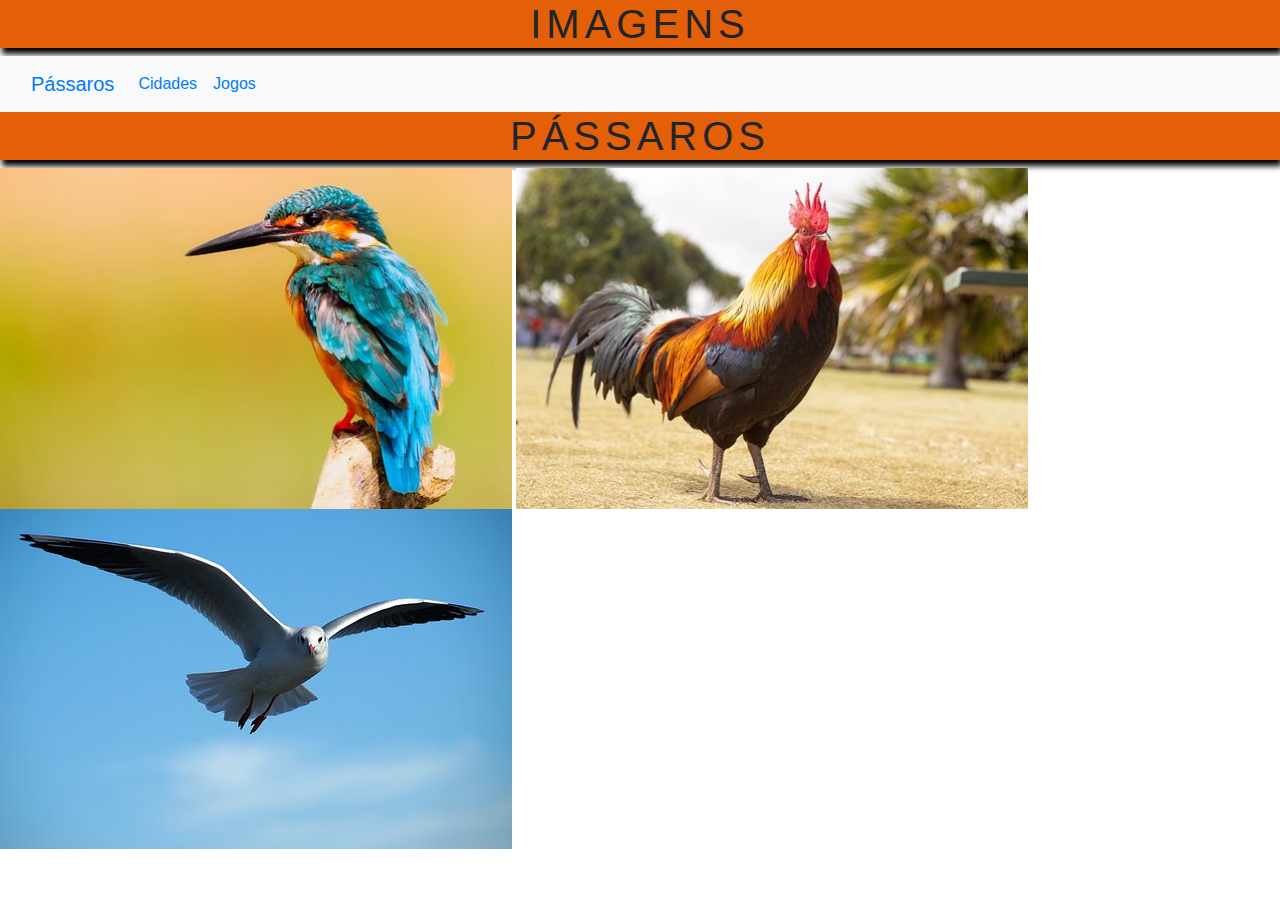
<file: index.html>
<!DOCTYPE html>
<html lang="pt-br">
<head>
    <meta charset="UTF-8">
    <meta http-equiv="X-UA-Compatible" content="IE=edge">
    <meta name="viewport" content="width=device-width, initial-scale=1.0">
    <title>Document</title>
    <link rel="stylesheet" href="estilo.css">
    <link rel="stylesheet" href="https://cdn.jsdelivr.net/npm/bootstrap@4.3.1/dist/css/bootstrap.min.css" integrity="sha384-ggOyR0iXCbMQv3Xipma34MD+dH/1fQ784/j6cY/iJTQUOhcWr7x9JvoRxT2MZw1T" crossorigin="anonymous">
</head>
<body>
    <h1>Imagens</h1>
    <nav class="navbar navbar-expand-lg bg-light">
        <div class="container-fluid">
          <a class="navbar-brand" href="index.html">Pássaros</a>
          <button class="navbar-toggler" type="button" data-bs-toggle="collapse" data-bs-target="#navbarSupportedContent" aria-controls="navbarSupportedContent" aria-expanded="false" aria-label="Toggle navigation">
            <span class="navbar-toggler-icon"></span>
          </button>
          <div class="collapse navbar-collapse" id="navbarSupportedContent">
            <ul class="navbar-nav me-auto mb-2 mb-lg-0">
              <li class="nav-item">
                <a class="nav-link active" aria-current="page" href="index2.html">Cidades</a>
              </li>
              <li class="nav-item">
                <a class="nav-link" href="index3.html">Jogos</a>
              </li>
            </ul>
          </div>
        </div>
      </nav>
    
    <h1>Pássaros</h1>
    <img src="imagem2.jpg" width="40% " height="20%" alt="">
    <img src="imagen8.jpg" width="40% " height="20%" alt="">
    <img src="imagen7.jpg" width="40% " height="20%"  alt="">

    <script src="https://code.jquery.com/jquery-3.3.1.slim.min.js" integrity="sha384-q8i/X+965DzO0rT7abK41JStQIAqVgRVzpbzo5smXKp4YfRvH+8abtTE1Pi6jizo" crossorigin="anonymous"></script>
<script src="https://cdn.jsdelivr.net/npm/popper.js@1.14.7/dist/umd/popper.min.js" integrity="sha384-UO2eT0CpHqdSJQ6hJty5KVphtPhzWj9WO1clHTMGa3JDZwrnQq4sF86dIHNDz0W1" crossorigin="anonymous"></script>
<script src="https://cdn.jsdelivr.net/npm/bootstrap@4.3.1/dist/js/bootstrap.min.js" integrity="sha384-JjSmVgyd0p3pXB1rRibZUAYoIIy6OrQ6VrjIEaFf/nJGzIxFDsf4x0xIM+B07jRM" crossorigin="anonymous"></script>
</body>
</html>
</file>
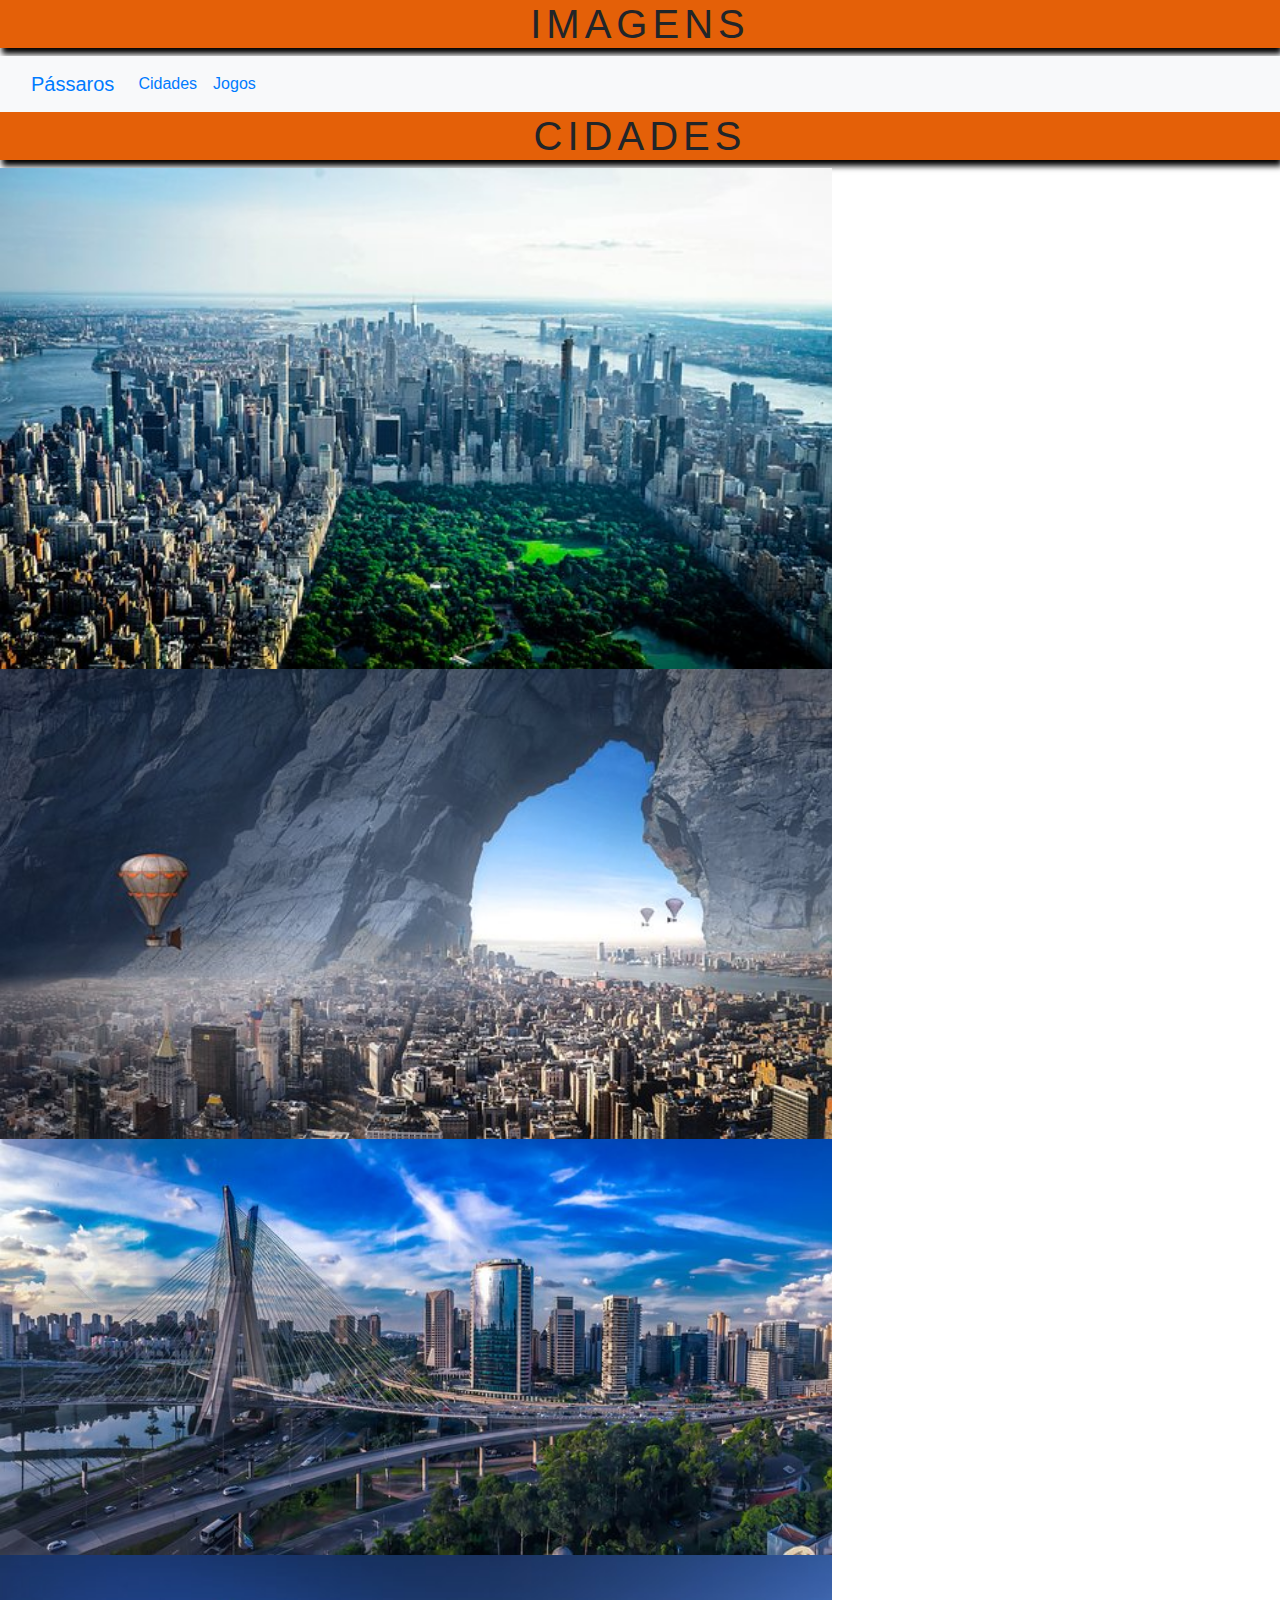
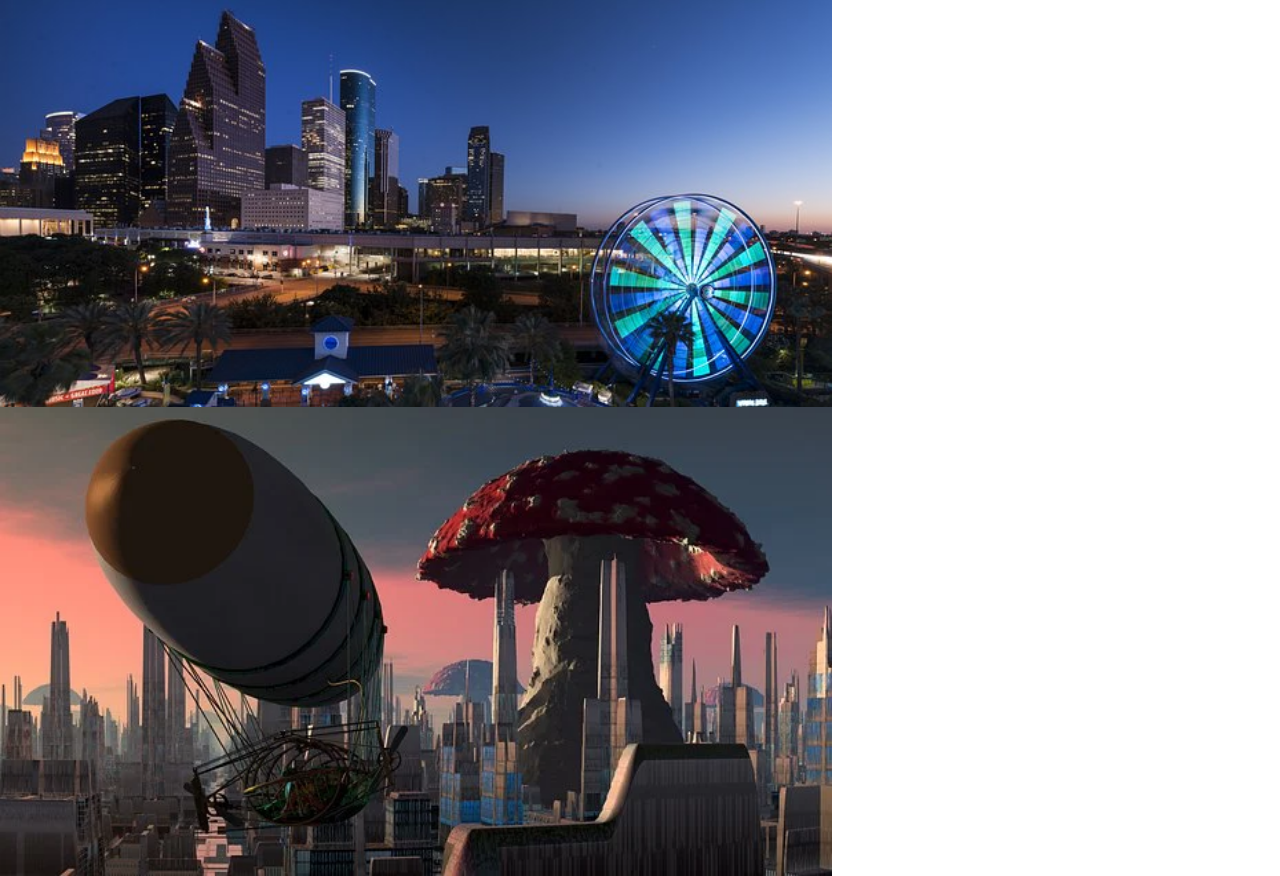
<file: index2.html>
<!DOCTYPE html>
<html lang="pt-br">
<head>
    <meta charset="UTF-8">
    <meta http-equiv="X-UA-Compatible" content="IE=edge">
    <meta name="viewport" content="width=device-width, initial-scale=1.0">
    <title>Document</title>
    <link rel="stylesheet" href="estilo.css">
    <link rel="stylesheet" href="https://cdn.jsdelivr.net/npm/bootstrap@4.3.1/dist/css/bootstrap.min.css" integrity="sha384-ggOyR0iXCbMQv3Xipma34MD+dH/1fQ784/j6cY/iJTQUOhcWr7x9JvoRxT2MZw1T" crossorigin="anonymous">
</head>
<body>
    <h1>Imagens</h1>
    <nav class="navbar navbar-expand-lg bg-light">
        <div class="container-fluid" aria-label="First group">
          <a class="navbar-brand" href="index.html">Pássaros</a>
          <button class="navbar-toggler" type="button" data-bs-toggle="collapse" data-bs-target="#navbarSupportedContent" aria-controls="navbarSupportedContent" aria-expanded="false" aria-label="Toggle navigation">
            <span class="navbar-toggler-icon"></span>
          </button>
          <div class="collapse navbar-collapse" id="navbarSupportedContent">
            <ul class="navbar-nav me-auto mb-2 mb-lg-0">
              <li class="nav-item">
                <a class="nav-link active" aria-current="page" href="index2.html">Cidades</a>
              </li>
              <li class="nav-item">
                <a class="nav-link" href="index3.html">Jogos</a>
              </li>
            </ul>
          </div>
        </div>
      </nav>
    
    
        <h1>Cidades</h1>
        <img src="cidade1.jpg" width="65% " height="30%" alt="">
        <img src="cidade2.jpg" width="65% " height="30%" alt="">
        <img src="cidade3.jpg" width="65% " height="30%"  alt="">
        <img src="cidade4.jpg" width="65% " height="30%" alt="">
        <img src="cidade5.webp" width="65% " height="30%" alt="">
    
        <script src="https://code.jquery.com/jquery-3.3.1.slim.min.js" integrity="sha384-q8i/X+965DzO0rT7abK41JStQIAqVgRVzpbzo5smXKp4YfRvH+8abtTE1Pi6jizo" crossorigin="anonymous"></script>
<script src="https://cdn.jsdelivr.net/npm/popper.js@1.14.7/dist/umd/popper.min.js" integrity="sha384-UO2eT0CpHqdSJQ6hJty5KVphtPhzWj9WO1clHTMGa3JDZwrnQq4sF86dIHNDz0W1" crossorigin="anonymous"></script>
<script src="https://cdn.jsdelivr.net/npm/bootstrap@4.3.1/dist/js/bootstrap.min.js" integrity="sha384-JjSmVgyd0p3pXB1rRibZUAYoIIy6OrQ6VrjIEaFf/nJGzIxFDsf4x0xIM+B07jRM" crossorigin="anonymous"></script>

</body>
</html>
</file>
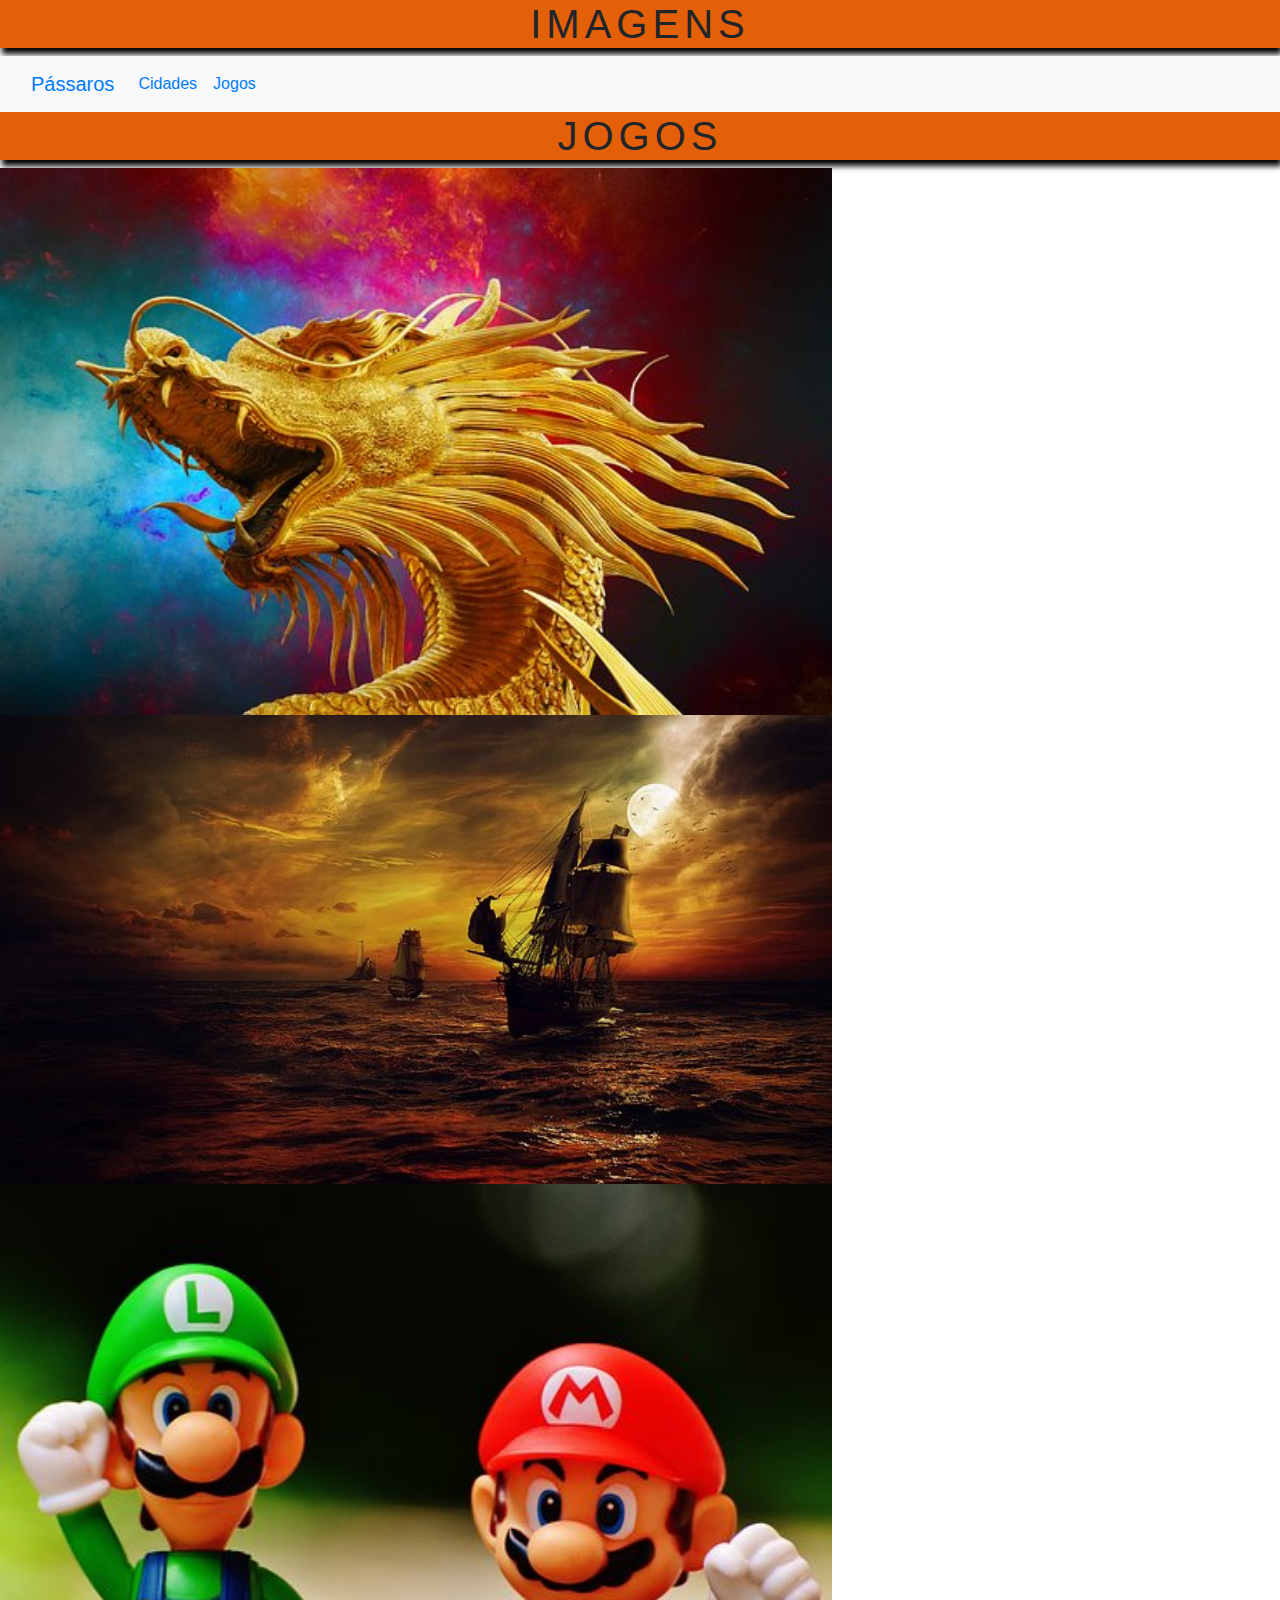
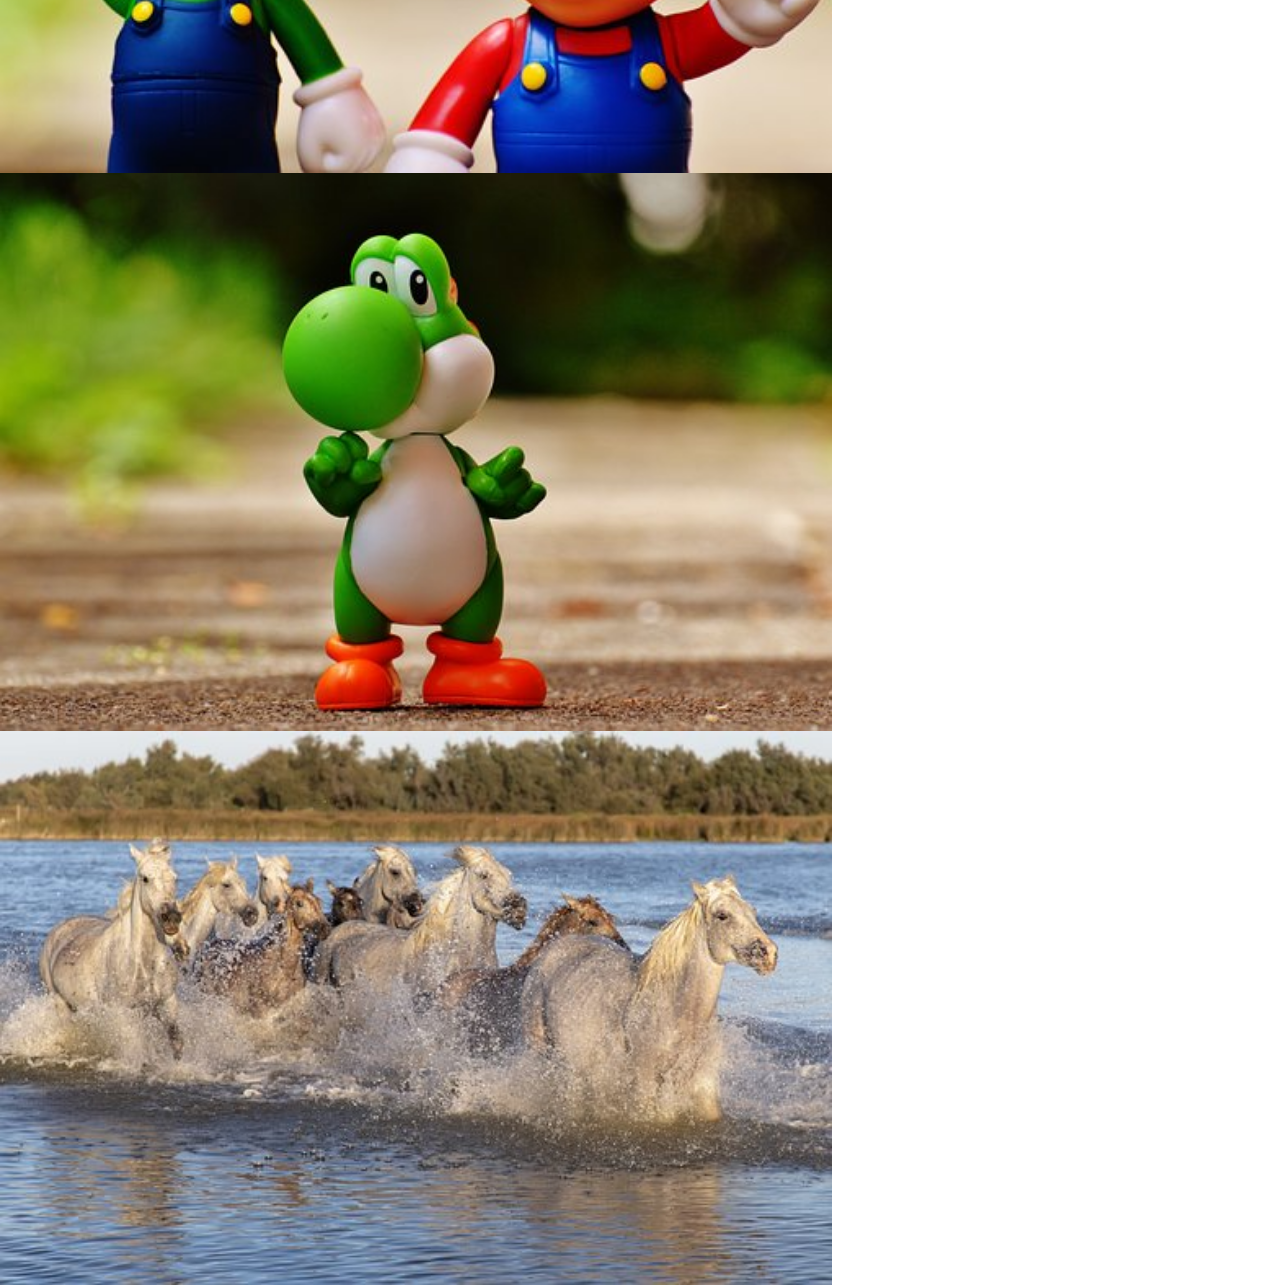
<file: index3.html>
<!DOCTYPE html>
<html lang="pt-br">
<head>
    <meta charset="UTF-8">
    <meta http-equiv="X-UA-Compatible" content="IE=edge">
    <meta name="viewport" content="width=device-width, initial-scale=1.0">
    <title>Document</title>
    <link rel="stylesheet" href="estilo.css">
    <link rel="stylesheet" href="https://cdn.jsdelivr.net/npm/bootstrap@4.3.1/dist/css/bootstrap.min.css" integrity="sha384-ggOyR0iXCbMQv3Xipma34MD+dH/1fQ784/j6cY/iJTQUOhcWr7x9JvoRxT2MZw1T" crossorigin="anonymous">
</head>
<body>
    <h1>Imagens</h1>
    <nav class="navbar navbar-expand-lg bg-light">
        <div class="container-fluid">
          <a class="navbar-brand" href="index.html">Pássaros</a>
          <button class="navbar-toggler" type="button" data-bs-toggle="collapse" data-bs-target="#navbarSupportedContent" aria-controls="navbarSupportedContent" aria-expanded="false" aria-label="Toggle navigation">
            <span class="navbar-toggler-icon"></span>
          </button>
          <div class="collapse navbar-collapse" id="navbarSupportedContent">
            <ul class="navbar-nav me-auto mb-2 mb-lg-0">
              <li class="nav-item">
                <a class="nav-link active" aria-current="page" href="index2.html">Cidades</a>
              </li>
              <li class="nav-item">
                <a class="nav-link" href="index3.html">Jogos</a>
              </li>
            </ul>
          </div>
        </div>
      </nav>
    <h1>Jogos</h1>
    <img src="jogo1.jpg" width="65% " height="35%" alt="">
    <img src="jogo2.jpg" width="65% " height="35%" alt="">
    <img src="jogo3.jpg" width="65% " height="35%" alt="">
    <img src="jogo4.jpg" width="65% " height="35%" alt="">
    <img src="jogo5.jpg" width="65% " height="35%" alt="">
</body>
</html>
</file>
<file: estilo.css>
h1{
    text-align: center;
    text-transform: uppercase;
    font-family: Arial, Helvetica, sans-serif;
    letter-spacing: 5px;
    background-color: rgb(228, 96, 8);
    cursor: pointer;
    box-shadow: 2px 6px 6px rgb(0, 0, 0);
}

a{
    background: rgb(216, 170, 139);
}
}
body{
    background: rgb(216, 170, 139);
</file>
